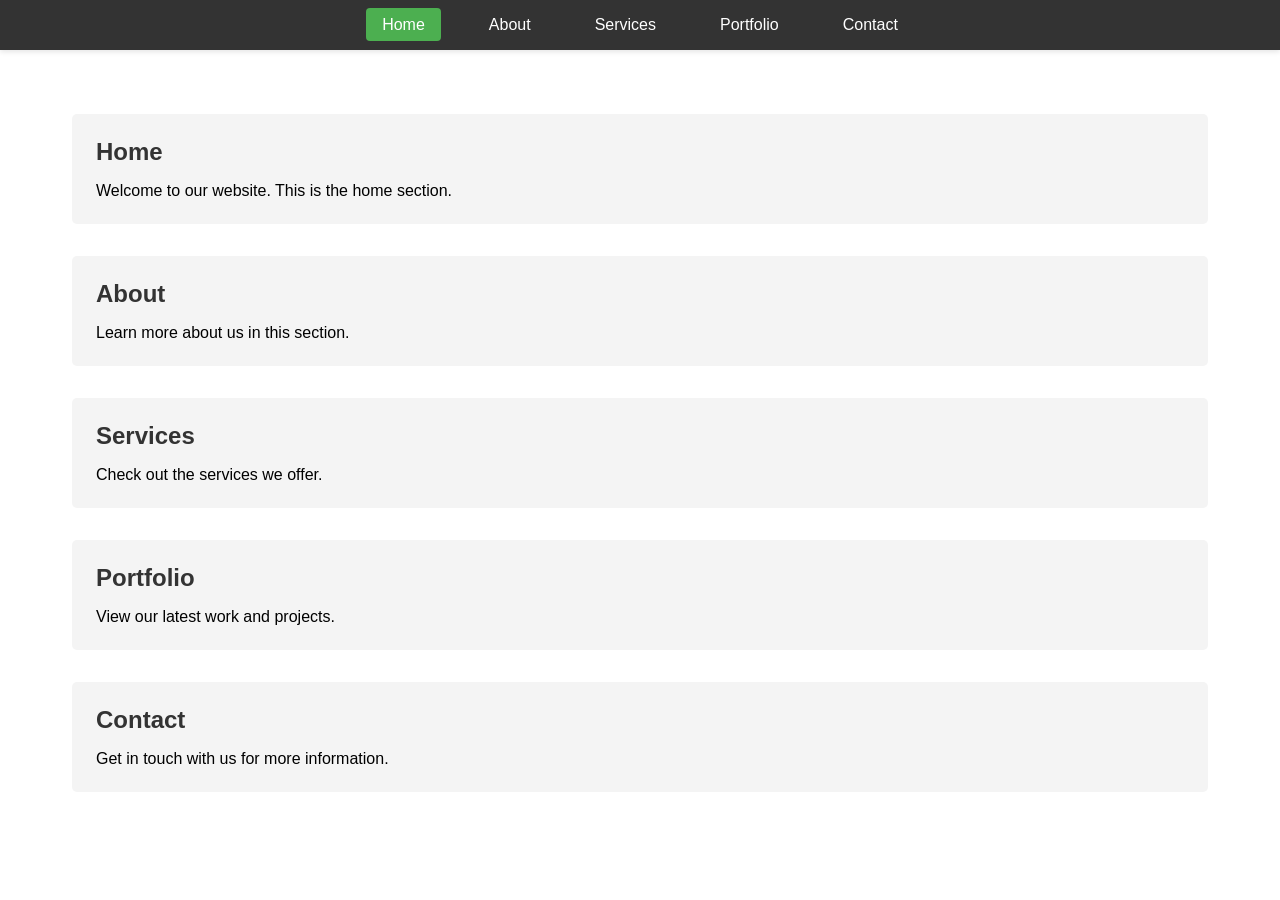
<file: bar.html>
<!DOCTYPE html>
<html lang="en">
<head>
    <meta charset="UTF-8">
    <meta name="viewport" content="width=device-width, initial-scale=1.0">
    <title>Navigation Bar</title>
    <style>
        * {
            margin: 0;
            padding: 0;
            box-sizing: border-box;
        }

        body {
            font-family: Arial, sans-serif;
        }

        /* Navigation Bar Styles */
        nav {
            background-color: #333;
            padding: 1rem 0;
            position: sticky;
            top: 0;
            box-shadow: 0 2px 5px rgba(0, 0, 0, 0.1);
        }

        nav ul {
            list-style: none;
            display: flex;
            justify-content: center;
            gap: 2rem;
        }

        nav a {
            color: white;
            text-decoration: none;
            font-size: 1rem;
            padding: 0.5rem 1rem;
            transition: all 0.3s ease;
        }

        nav a:hover {
            background-color: #555;
            border-radius: 4px;
            color: #ffd700;
        }

        nav a.active {
            background-color: #4CAF50;
            border-radius: 4px;
        }

        /* Content Styles */
        main {
            padding: 2rem;
            max-width: 1200px;
            margin: 0 auto;
        }

        section {
            margin: 2rem 0;
            padding: 1.5rem;
            background-color: #f4f4f4;
            border-radius: 5px;
        }

        section h2 {
            margin-bottom: 1rem;
            color: #333;
        }
    </style>
</head>
<body>
    <!-- Navigation Bar -->
    <nav>
        <ul>
            <li><a href="#home" class="active">Home</a></li>
            <li><a href="#about">About</a></li>
            <li><a href="#services">Services</a></li>
            <li><a href="#portfolio">Portfolio</a></li>
            <li><a href="#contact">Contact</a></li>
        </ul>
    </nav>

    <!-- Main Content -->
    <main>
        <section id="home">
            <h2>Home</h2>
            <p>Welcome to our website. This is the home section.</p>
        </section>

        <section id="about">
            <h2>About</h2>
            <p>Learn more about us in this section.</p>
        </section>

        <section id="services">
            <h2>Services</h2>
            <p>Check out the services we offer.</p>
        </section>

        <section id="portfolio">
            <h2>Portfolio</h2>
            <p>View our latest work and projects.</p>
        </section>

        <section id="contact">
            <h2>Contact</h2>
            <p>Get in touch with us for more information.</p>
        </section>
    </main>
</body>
</html>
</file>
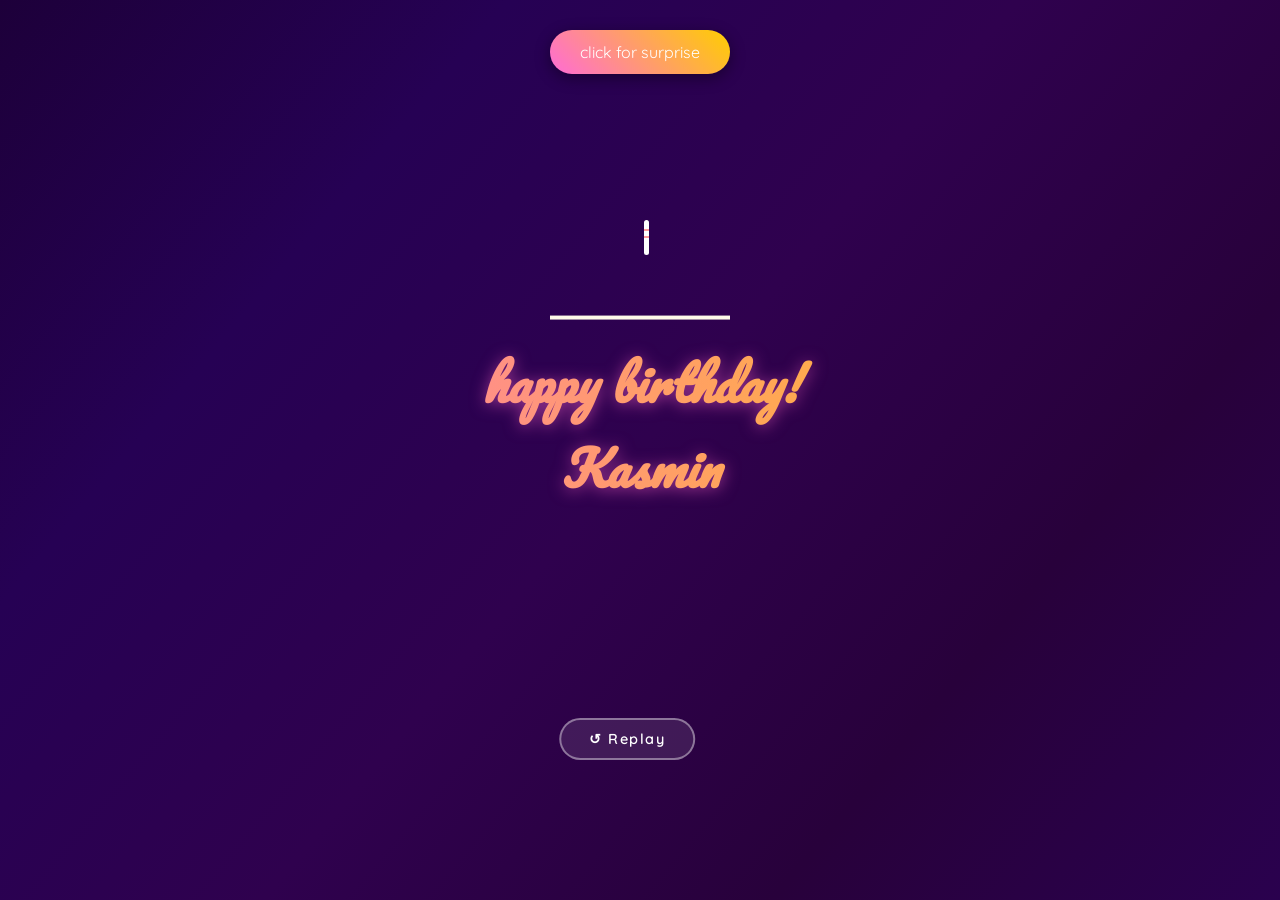
<file: cake.html>
<html>
  <head>
    <title>Cake Cutting</title>
    <link href="cake1.css" rel="stylesheet" type="text/css" />
    <link href="https://fonts.googleapis.com/css2?family=Pacifico&family=Quicksand:wght@400;600&display=swap" rel="stylesheet">
  </head>
  <body>
    <div class="velas">
      <div class="fuego"></div>
      <div class="fuego"></div>
      <div class="fuego"></div>
      <div class="fuego"></div>
      <div class="fuego"></div>
    </div>
    <!-- Sparkle background -->
    <div class="sparkles" id="sparkles"></div>

    <svg
      id="cake"
      version="1.1"
      x="0px"
      y="0px"
      width="200px"
      height="500px"
      viewBox="0 0 200 500"
      enable-background="new 0 0 200 500"
      xml:space="preserve"
    > 
     <!--first layer of cake from up---->
      <path
        fill="#ffdeb3"
        d="M173.667-13.94c-49.298,0-102.782,0-147.334,0c-3.999,0-4-16.002,0-16.002
        c44.697,0,96.586,0,147.334,0C177.667-29.942,177.668-13.94,173.667-13.94z"
      >
        <animate
          id="bizcocho_3"
          attributeName="d"
          calcMode="spline"
          keySplines="0 0 1 1; 0 0 1 1"
          begin="relleno_2.end"
          dur="0.3s"
          fill="freeze"
          values="
                          M173.667-13.94c-49.298,0-102.782,0-147.334,0c-3.999,0-4-16.002,0-16.002
        c44.697,0,96.586,0,147.334,0C177.667-29.942,177.668-13.94,173.667-13.94z
                          ;
                          M173.667,411.567c-47.995,12.408-102.955,12.561-147.334,0
        c-3.848-1.089-0.189-16.089,3.661-15.002c44.836,12.66,90.519,12.753,139.427,0.07
        C173.293,395.631,177.541,410.566,173.667,411.567z
                          ;
                          M173.667,427.569c-49.795,0-101.101,0-147.334,0c-3.999,0-4-16.002,0-16.002
        c46.385,0,97.539,0,147.334,0C177.668,411.567,177.667,427.569,173.667,427.569z
                          "
        />
      </path>
      <!--first choco-->
      <path
        fill= "#ffa9c9"
        d="M100-178.521c1.858,0,3.364,1.506,3.364,3.363c0,0,0,33.17,0,44.227
        c0,19.144,0,57.431,0,76.574c0,10.152,0,40.607,0,40.607c0,1.858-1.506,3.364-3.364,3.364l0,0c-1.858,0-3.364-1.506-3.364-3.364c0,0,0-30.455,0-40.607c0-19.144,0-57.432,0-76.575c0-11.057,0-44.226,0-44.226C96.636-177.015,98.142-178.521,100-178.521
        L100-178.521z"
      >
        <animate
          id="relleno_2"
          attributeName="d"
          calcMode="spline"
          keySplines="0 0 1 1; 0 0 1 1; 0 0 0.58 1"
          begin="bizcocho_2.end"
          dur="0.5s"
          fill="freeze"
          values="
                          M100-178.521c1.858,0,3.364,1.506,3.364,3.363c0,0,0,33.17,0,44.227
        c0,19.144,0,57.431,0,76.574c0,10.152,0,40.607,0,40.607c0,1.858-1.506,3.364-3.364,3.364l0,0c-1.858,0-3.364-1.506-3.364-3.364c0,0,0-30.455,0-40.607c0-19.144,0-57.432,0-76.575c0-11.057,0-44.226,0-44.226C96.636-177.015,98.142-178.521,100-178.521
        L100-178.521z
                          ;
                          M100,267.257c1.858,0,3.364,1.506,3.364,3.363c0,0,0,33.17,0,44.227
        c0,19.143,0,57.43,0,76.574c0,10.151,0,40.606,0,40.606c0,1.858-1.506,3.364-3.364,3.364l0,0c-1.858,0-3.364-1.506-3.364-3.364
        c0,0,0-30.455,0-40.606c0-19.145,0-57.432,0-76.576c0-11.057,0-44.225,0-44.225C96.636,268.763,98.142,267.257,100,267.257
        L100,267.257z
                          ;
                          M93.928,405.433c-0.655,6.444-0.102,9.067,2.957,11.798c0,0,8.083,5.571,16.828,3.503
        c18.629-4.406,43.813,6.194,50.792,7.791c14.75,3.375,9.162,6.867,9.162,6.867c-2.412,2.258-58.328,0-73.667,0l0,0
        c-1.858,0-69.995,2.133-73.667,0c0,0-3.337-2.439,6.172-5.992c11.375-4.25,52.875,8.822,47.139-9.442
        c-6.333-20.167,5.226-21.514,5.226-21.514c3.435-0.915,12.78-6.663,10.923-0.546L93.928,405.433z
                          ;
                          M102.242,427.569c5.348,0,14.079,0,17.462,0c0,0,17.026,0,27.504,0
        c19.143,0,20.39-3.797,26.459,0c3,1.877,0,7.823,0,7.823c-2.412,2.258-58.328,0-73.667,0l0,0c-1.858,0-67.187,0-73.667,0
        c0,0-4.125-4.983,0-7.823c5.201-3.58,16.085,0,23.725,0c8.841,0,20.762,0,20.762,0c3.686,0,8.597,0,19.511,0H102.242z
                          "
        />
      </path>
      <!--second laye of cake-->
      <path
        fill="#ffdeb3"
        d="M173.667-15.929c-46.512,0-105.486,0-147.334,0c-3.999,0-4-16.002,0-16.002
        c43.566,0,97.96,0,147.334,0C177.667-31.931,177.666-15.929,173.667-15.929z"
      >
        <animate
          id="bizcocho_2"
          attributeName="d"
          calcMode="spline"
          keySplines="0 0 1 1; 0 0 1 1; 0.25 0 0.58 1"
          begin="relleno_1.end"
          dur="0.5s"
          fill="freeze"
          values="
                          M173.667-15.929c-46.512,0-105.486,0-147.334,0c-3.999,0-4-16.002,0-16.002
        c43.566,0,97.96,0,147.334,0C177.667-31.931,177.666-15.929,173.667-15.929z
                          ;
                          M173.434,445.393c-47.269,8.001-105.245,8.001-147.334,0c-3.929-0.747-0.692-16.543,3.243-15.824
        c43.828,8.001,92.165,8.001,140.739,0C174.029,428.918,177.377,444.726,173.434,445.393z
                          ;
                          M173.667,449.514c-47.576-5.454-102.799-5.744-147.333,0c-3.966,0.512-3.938-15.297,0-16.002
        c43.683-7.823,97.646-8.026,147.333,0C177.616,434.15,177.642,449.969,173.667,449.514z
                          ;
                          M173.667,451.394c-49.298,0-102.782,0-147.334,0c-3.999,0-4-16.002,0-16.002
        c44.697,0,96.586,0,147.334,0C177.667,435.392,177.668,451.394,173.667,451.394z
                          "
        />
      </path>
      <!--second layer of choco-->
      <path
        fill="#ffa9c9"
        d="M101.368-73.685c0,12.164,0,15.18,0,28.519c0,22.702,0-13.661,0,8.304c0,14.48,0,18.233,0,30.512
        c0,1.753-2.958,1.847-2.958,0c0-12.68,0-16.277,0-30.401c0-21.983,0,11.66,0-8.305c0-13.027,0-15.992,0-28.628
        C98.411-75.883,101.368-75.592,101.368-73.685z"
      >
        <animate
          id="relleno_1"
          attributeName="d"
          calcMode="spline"
          keySplines="0 0 1 1; 0 0 1 1; 0 0 0.6 1"
          begin="bizcocho_1.end"
          dur="0.5s"
          fill="freeze"
          values="
                          M101.368-73.685c0,12.164,0,15.18,0,28.519c0,22.702,0-13.661,0,8.304c0,14.48,0,18.233,0,30.512
        c0,1.753-2.958,1.847-2.958,0c0-12.68,0-16.277,0-30.401c0-21.983,0,11.66,0-8.305c0-13.027,0-15.992,0-28.628
        C98.411-75.883,101.368-75.592,101.368-73.685z
                          ;
                          M101.368,350.885c0,12.164,0,65.18,0,78.518c0,22.703,0-33.66,0-11.695c0,14.48,0,28.232,0,40.512
        c0,1.753-2.958,1.847-2.958,0c0-12.68,0-26.277,0-40.402c0-21.982,0,31.66,0,11.695c0-13.027,0-65.992,0-78.627
        C98.411,348.686,101.368,348.977,101.368,350.885z
                          ;
                          M128.38,447.567c37.626,6.312,39.303,13.658,26.833,12.833c-22.653-1.499-13.636-0.831-23.302-0.831
        c-14.48,0-17.884,0-30.163,0c-2.087,0-2.068,0-3.915,0c-13.333,0-8.963,0-23.088,0c-11.668,0-14.062,5.995-27.532,1.164
        c-12.629-4.529,38.667-3.167,46.833-17.333C100.077,432.94,105.546,443.736,128.38,447.567z
                          ;
                          M173.667,451.394c2.875,0,2.997,9.257,0,9.131c-22.662-0.956-32.09-0.956-41.756-0.956
        c-14.48,0-17.884,0-30.163,0c-2.087,0-2.068,0-3.915,0c-13.333,0-8.963,0-23.088,0c-11.668,0-34.99-0.294-48.412,1.831
        c-4.109,0.65-3.01-10.006,0-10.006C37.129,451.394,149.379,451.394,173.667,451.394z
                          "
        />
      </path>
      <!--third layer of cake-->
      <path
        fill="#ffdeb3"
        d="M173.667,21.571c-33.174,0-111.467,0-147.334,0c-4,0-4-16.002,0-16.002c39.836,0,105.982,0,147.334,0
        C177.668,5.569,177.667,21.571,173.667,21.571z"
      >
        <animate
          id="bizcocho_1"
          attributeName="d"
          calcMode="spline"
          keySplines="0 0 1 1; 0 0 1 1; 0 0 1 1; 0.25 0 1 1; 0 0 1 1; 0.25 0 0.6 1"
          begin="2s"
          dur="0.8s"
          fill="freeze"
          values="
                          M173.667,21.571c-33.174,0-111.467,0-147.334,0c-4,0-4-16.002,0-16.002c39.836,0,105.982,0,147.334,0
        C177.668,5.569,177.667,21.571,173.667,21.571z
                          ;
                          M173.667,459.569c-33.197,16.002-110.782,16.002-147.334,0c-3.664-1.604,1.614-15.617,5.337-14.153
        c40.702,16.002,94.289,16.104,136.505,0.103C171.917,444.1,177.271,457.832,173.667,459.569z
                          ;
                          M171.817,475.571c-39.361-3.001-105.438-2.571-143.556,0c-3.991,0.27-7.377-14.736-3.387-15.014
        c41.553-2.888,104.421-3.121,150.51-0.233C179.378,460.574,175.806,475.875,171.817,475.571z
                          ;
                          M171.817,459.564c-38.8-12.188-104.504-13.762-143.556,0c-3.772,1.329-7.961-12.604-4.178-13.905
        c40.864-14.064,105.114-15.52,151.918-0.973C179.822,445.874,175.634,460.762,171.817,459.564z
                          ;
                          M173.667,475.571c-46.376-5.005-105.924-4.003-147.334,0c-3.981,0.385-3.479-15.421,0.479-16.002
        c43.087-6.327,97.705-7.083,146.855,0.438C177.621,460.613,177.644,476,173.667,475.571z
                          ;
                          M173.667,474.117c-46.376,1.866-105.638,2.01-147.334,0c-3.995-0.192-3.52-16.144,0.479-16.002
        c43.794,1.55,96.341,1.541,145.723,0C176.532,457.99,177.663,473.956,173.667,474.117z
                          ;
                          M173.667,475.571c-46.512,0-105.486,0-147.334,0c-3.999,0-4-16.002,0-16.002c43.566,0,97.96,0,147.334,0
        C177.667,459.569,177.666,475.571,173.667,475.571z
                          "
        />
      </path>
      <path
        fill="#532e11"
        d="M104.812,113.216c0,3.119-2.164,5.67-4.812,5.67c-2.646,0-4.812-2.551-4.812-5.67c0-5.594,0-16.782,0-22.375
    c0-5.143,0-15.427,0-20.568c0-7.333,0-21.998,0-29.33c0-5.523,0-16.569,0-22.092c0-3.295,0-9.885,0-13.181
    C95.188,2.551,97.353,0,100,0c2.648,0,4.812,2.551,4.812,5.669c0,3.248,0,9.743,0,12.991c0,5.428,0,16.284,0,21.711
    c0,7.618,0,22.854,0,30.472c0,4.952,0,14.854,0,19.807C104.812,96.292,104.812,107.576,104.812,113.216z"
      >
        <animate
          id="crema"
          attributeName="d"
          calcMode="spline"
          keySplines="0 0 1 1; 0 0 1 1; 0 0 1 1; 0.25 0 1 1; 0 0 1 1; 0 0 0.58 1"
          begin="bizcocho_3.end"
          dur="2s"
          fill="freeze"
          values="
                          M104.812,113.216c0,3.119-2.164,5.67-4.812,5.67c-2.646,0-4.812-2.551-4.812-5.67c0-5.594,0-16.782,0-22.375
    c0-5.143,0-15.427,0-20.568c0-7.333,0-21.998,0-29.33c0-5.523,0-16.569,0-22.092c0-3.295,0-9.885,0-13.181
    C95.188,2.551,97.353,0,100,0c2.648,0,4.812,2.551,4.812,5.669c0,3.248,0,9.743,0,12.991c0,5.428,0,16.284,0,21.711
    c0,7.618,0,22.854,0,30.472c0,4.952,0,14.854,0,19.807C104.812,96.292,104.812,107.576,104.812,113.216z
                          ;
                          M104.812,405.897c0,3.119-2.164,5.67-4.812,5.67c-2.646,0-4.812-2.551-4.812-5.67c0-5.594,0-16.782,0-22.376
    c0-5.143,0-15.426,0-20.568c0-7.332,0-21.997,0-29.33c0-5.522,0-16.568,0-22.092c0-3.295,0-9.885,0-13.181
    c0-3.118,2.165-5.669,4.812-5.669c2.648,0,4.812,2.551,4.812,5.669c0,3.247,0,9.743,0,12.991c0,5.428,0,16.283,0,21.711
    c0,7.618,0,22.854,0,30.473c0,4.951,0,14.854,0,19.807C104.812,388.972,104.812,400.256,104.812,405.897z
                          ;
                          M111.873,411.567c-3.119,0-9.226,0-11.874,0c-2.646,0-7.748,0-10.867,0c-7.086,0-12.698,0-18.292,0
    c-6.592,0-12.871,7.371-19.166,3.008c-10.043-6.961-7.776-10.169,2.991-17.745c12.61-8.873,27.713,1.994,25.919-7.531
    c-2.589-13.742,11.008-14.513,11.365-17.789c0.441-4.051,4.235-11.107,8.051-8.175c3.113,2.393,1.007,8.008,0,13.159
    c-1.871,9.569,8.058,2.113,9.494,14.155c2.592,21.732,21.184-0.675,29.309,7.976c5.216,5.553,18.413,5.552,15.426,12.942
    c-3.131,7.745-15.825-4.369-23.8,2.903C126.261,418.271,118.301,411.567,111.873,411.567z
                          ;
                          M111.873,411.567c-3.119,0-9.226,0-11.874,0c-2.646,0-9.734,4.069-12.853,4.069
    c-7.086,0-10.712-4.069-16.306-4.069c-6.592,0-12.12,6.013-19.166,3.008c-7.053-3.008-7.458,2.026-18.659,1.165
    c-6.832-0.525-7.522-3.034-7.533-6.265c-0.037-10.336,22.073-2.452,36.613-2.628c10.234-0.124,19.856-1.439,37.905-2.102
    c16.642-0.61,32.699,1.552,46.009,1.927c12.438,0.351,29.663-8.99,31.532,3.315c0.773,5.093-5.605,3.342-11.211,9.579
    c-5.093,5.667-7.59-4.605-12.965-3.832c-8.269,1.189-14.962-8.537-22.937-1.265C126.261,418.271,118.301,411.567,111.873,411.567z
                          ;
                          M110.946,413.652c-2.904-1.137-8.405-2.748-12.446-0.97c-6.099,2.685-7.273,10.358-13.253,8.242
    c-7.843-2.775-8.953-5.008-14.546-5.01c-24.653-0.011-4.849,26.507-18.264,26.507c-12.377,0,5.791-33.537-19.422-26.682
    c-7.703,2.095-9.806-0.942-9.817-4.173c-0.037-10.336,24.357-4.544,38.897-4.72c10.234-0.124,19.856-1.439,37.905-2.102
    c16.642-0.61,32.699,1.552,46.009,1.927c12.438,0.351,28.973-8.865,31.532,3.315c1.449,6.896,0.318,15.624-3.874,15.624
    c-7.619,0-1.788-15.192-19.243-7.111c-7.581,3.51-15.963-9.738-26.669,1.066C120.644,426.744,118.381,416.561,110.946,413.652z
                          ;
                          M111.547,413.9c-2.969-0.956-8.775-0.949-13.167-0.5c-14.667,1.5-8.325,16.508-14.667,16.666
    c-6.667,0.166-0.167-13.5-13.013-14.151c-30.471-1.545-5.572,46.651-18.987,46.651c-12.377,0,10.333-50.166-18.667-44.5
    c-7.835,1.531-9.537-1.417-9.548-4.647c-0.037-10.336,23.675-5.177,38.215-5.353c10.234-0.124,20.618-1.671,38.667-2.333
    c16.642-0.61,32.023,1.458,45.333,1.833c12.438,0.351,33.819-8.431,33.199,4.001c-0.532,10.666,0.414,26.166-5.245,25.833
    c-7.606-0.447-2.954-31.5-19.243-18.899c-7.985,6.177-17.658-5.969-27.377,5.732C118.88,434.066,121.38,417.067,111.547,413.9z
                          ;
                          M111.547,415.233c-6.667-0.834-9.667,4.667-13.833,3.333c-19.649-6.291-8.158,22.176-14.5,22.334
    c-6.667,0.166,2.833-18-13.333-22.167c-29.544-7.615-9.667,43.833-20.167,43.833c-10.333,0,8.004-55.006-16.833-39
    c-7.5,4.833-9.508-3.78-9.299-7.004c0.799-12.329,23.592-7.153,38.132-7.329c10.234-0.124,20.238-1.505,38.287-2.167
    c16.642-0.61,32.903,1.125,46.213,1.5c12.438,0.351,35.058-5.579,31.863,6.451c-5.532,20.833,1.25,28.216-4.409,27.883
    c-7.606-0.447-6.058-37.895-20.62-23.333c-10.167,10.166-15.972-0.747-25,12C119.547,443.568,121.798,416.515,111.547,415.233z
                          "
        />
      </path>
      <rect x="10" y="475.571" fill="#fefae9" width="180" height="4" />
    </svg>
    <div class="text">
      <h1>happy birthday!</h1>
      <h1>Kasmin</h1>
    </div>

    
      <button class="replay-btn" onclick="location.reload()">↺ Replay</button>
      
      
  <button class="music-btn" onclick="playMusic()">click for surprise</button>

<audio id="birthdaySong">
  <source src="nastelbom-happy-birthday-469282.mp3" type="audio/mpeg">
</audio>
</audio>
    <script>
      const sparklesEl = document.getElementById("sparkles");
      for (let i = 0; i < 100; i++) {
        const s = document.createElement("div");
        s.className = "sparkle";
        s.style.left = Math.random() * 100 + "vw";
        s.style.top = Math.random() * 100 + "vh";
        s.style.animationDelay = Math.random() * 4 + "s";
        s.style.animationDuration = 2 + Math.random() * 3 + "s";
        s.style.width = s.style.height = 2 + Math.random() * 4 + "px";
        sparklesEl.appendChild(s);
      }

      const colors = ["#ff6bd6","#ffce00","#6bcfff","#a8ff78","#ff9966","#ff6b9d","#fff"];
      function launchConfetti() {
        for (let i = 0; i < 60; i++) {
          const c = document.createElement("div");
          c.className = "confetti-piece";
          c.style.left = 10 + Math.random() * 80 + "vw";
          c.style.background = colors[Math.floor(Math.random() * colors.length)];
          c.style.animationDelay = Math.random() * 1.5 + "s";
          c.style.animationDuration = 1.5 + Math.random() * 2 + "s";
          c.style.transform = `rotateZ(${Math.random() * 360}deg)`;
          document.body.appendChild(c);
        }
      }
      setTimeout(launchConfetti, 5100);
      
      
const music = document.getElementById("birthdaySong");

function startMusic(){
  music.volume = 0.7;
  music.play().catch(()=>{});
}

document.body.addEventListener("click", startMusic, { once:true });
function playMusic() {
  const music = document.getElementById("birthdaySong");
  music.volume = 0.7;
  music.play();
}
    </script>
  </body>
</html>
</file>
<file: cake1.css>
@import url(https://fonts.googleapis.com/css?family=Lato:300italic);
@import url('https://fonts.googleapis.com/css?family=Titan+One');
@import url('https://fonts.googleapis.com/css?family=Lobster');
@import url('https://fonts.googleapis.com/css2?family=Pacifico&family=Quicksand:wght@400;600&display=swap');

html,body{
  width:100%;
  height:100%;
  margin:0;
  padding:0;
}

body{
  background:linear-gradient(130deg,
  rgb(29,0,58),
  rgb(38,1,84),
  rgb(47,1,78),
  rgb(40,1,59),
  rgb(42,1,78));
  overflow:hidden;
}

/* Cake */
#cake{
  display:block;
  position:relative;
  margin:-10em auto 0 auto;
  z-index:2;
}

/* Glow under cake */
#cake::before{
  content:"";
  position:absolute;
  width:300px;
  height:120px;
  background:radial-gradient(circle,#ff6bd680,transparent);
  filter:blur(40px);
  left:50%;
  transform:translateX(-50%);
  bottom:-40px;
  z-index:-1;
}

/* ================= Candle */

.velas{
  background:#ffffff;
  border-radius:10px;
  position:absolute;
  top:228px;
  left:50.5%;
  margin-left:-2.4px;
  margin-top:-8px;
  width:5px;
  height:35px;
  transform:translateY(-300px);
  backface-visibility:hidden;
  animation:in 500ms 6s ease-out forwards;
}

.velas:after,.velas:before{
  background:rgba(255,0,0,0.4);
  content:"";
  position:absolute;
  width:100%;
  height:2px;
}

.velas:after{ top:25%;}
.velas:before{ top:45%;}

/* ================= Fire */

.fuego{
  border-radius:100%;
  position:absolute;
  top:-20px;
  left:50%;
  margin-left:-2.6px;
  width:6px;
  height:18px;
}

.fuego:nth-child(1){animation:fuego 2s 6.5s infinite;}
.fuego:nth-child(2){animation:fuego 1.5s 6.5s infinite;}
.fuego:nth-child(3){animation:fuego 1s 6.5s infinite;}
.fuego:nth-child(4){animation:fuego .5s 6.5s infinite;}
.fuego:nth-child(5){animation:fuego .2s 6.5s infinite;}

@keyframes fuego{
  0%,100%{
    background:rgba(254,248,97,0.5);
    box-shadow:0 0 40px 10px rgba(248,233,209,0.2);
    transform:translateY(0) scale(1);
  }
  50%{
    background:rgba(255,50,0,0.1);
    box-shadow:0 0 40px 20px rgba(248,233,209,0.2);
    transform:translateY(-20px) scale(0);
  }
}

@keyframes in{
  to{ transform:translateY(0); }
}

/* ================= Text */

.text{
  color:#fff;

font-style:italic;
  text-align:center;
  gap: 2px;
}

h1{
  font-family:'Pacifico',cursive;
  margin: 0%;
  font-size:3rem;
  background:linear-gradient(90deg,#ff6bd6,#ffce00,#ff6bd6);
  background-size:200%;
  -webkit-background-clip:text;
  -webkit-text-fill-color:transparent;
  background-clip:text;
  animation:shimmer 2s linear 5.8s infinite;
  filter:drop-shadow(0 2px 8px rgba(255,100,200,.5));
}

@keyframes shimmer{
  0%{background-position:0%}
  100%{background-position:200%}
}

/* ================= Sparkles */

.sparkles{
  position:fixed;
  inset:0;
  pointer-events:none;
  z-index:0;
}

.sparkle{
  position:absolute;
  background:white;
  border-radius:50%;
  opacity:0;
  animation:twinkle linear infinite;
}

@keyframes twinkle{
  0%,100%{opacity:0; transform:scale(0);}
  50%{opacity:.8; transform:scale(1);}
}

/* ================= Confetti */

.confetti-piece{
  position:fixed;
  top:-10px;
  width:10px;
  height:14px;
  border-radius:2px;
  opacity:1;
  animation:confettiFall 2.5s ease-in forwards;
  z-index:100;
}

@keyframes confettiFall{
  0%{top:-10px;opacity:1;transform:rotateZ(0) translateX(0);}
  100%{top:110vh;opacity:.5;transform:rotateZ(720deg) translateX(60px);}
}

/* ================= Replay button */

.replay-btn{
  position:fixed;
  bottom:140px;
  left:49%;
  transform:translateX(-50%);
  background:rgba(255,255,255,.1);
  border:2px solid rgba(255,255,255,.4);
  color:#fff;
  font-family:'Quicksand',sans-serif;
  font-weight:600;
  font-size:.9rem;
  padding:10px 28px;
  border-radius:50px;
  cursor:pointer;
  letter-spacing:.1em;
  opacity:0;
  animation:fadeUp .5s ease 6s forwards;
  transition:.2s;
  z-index:100;
}

.replay-btn:hover{
  background:rgba(255,255,255,.2);
  transform:translateX(-50%) scale(1.05);
}

@keyframes fadeUp{
  from{
    opacity:0;
    transform:translate(-50%,20px);
  }
  to{
    opacity:1;
    transform:translate(-50%,0);
  }
}
.music-btn{
  position:fixed;
  top:30px;
  left:50%;
  transform:translateX(-50%);
  padding:12px 30px;
  font-size:1rem;
  font-family:'Quicksand',sans-serif;
  border:none;
  border-radius:40px;
  background:linear-gradient(45deg,#ff6bd6,#ffce00);
  color:white;
  cursor:pointer;
  box-shadow:0 4px 15px rgba(0,0,0,0.4);
  transition:0.25s;
  z-index:200;
}

.music-btn:hover{
  transform:translateX(-50%) scale(1.05);
  box-shadow:0 6px 20px rgba(0,0,0,0.6);
}
</file>
